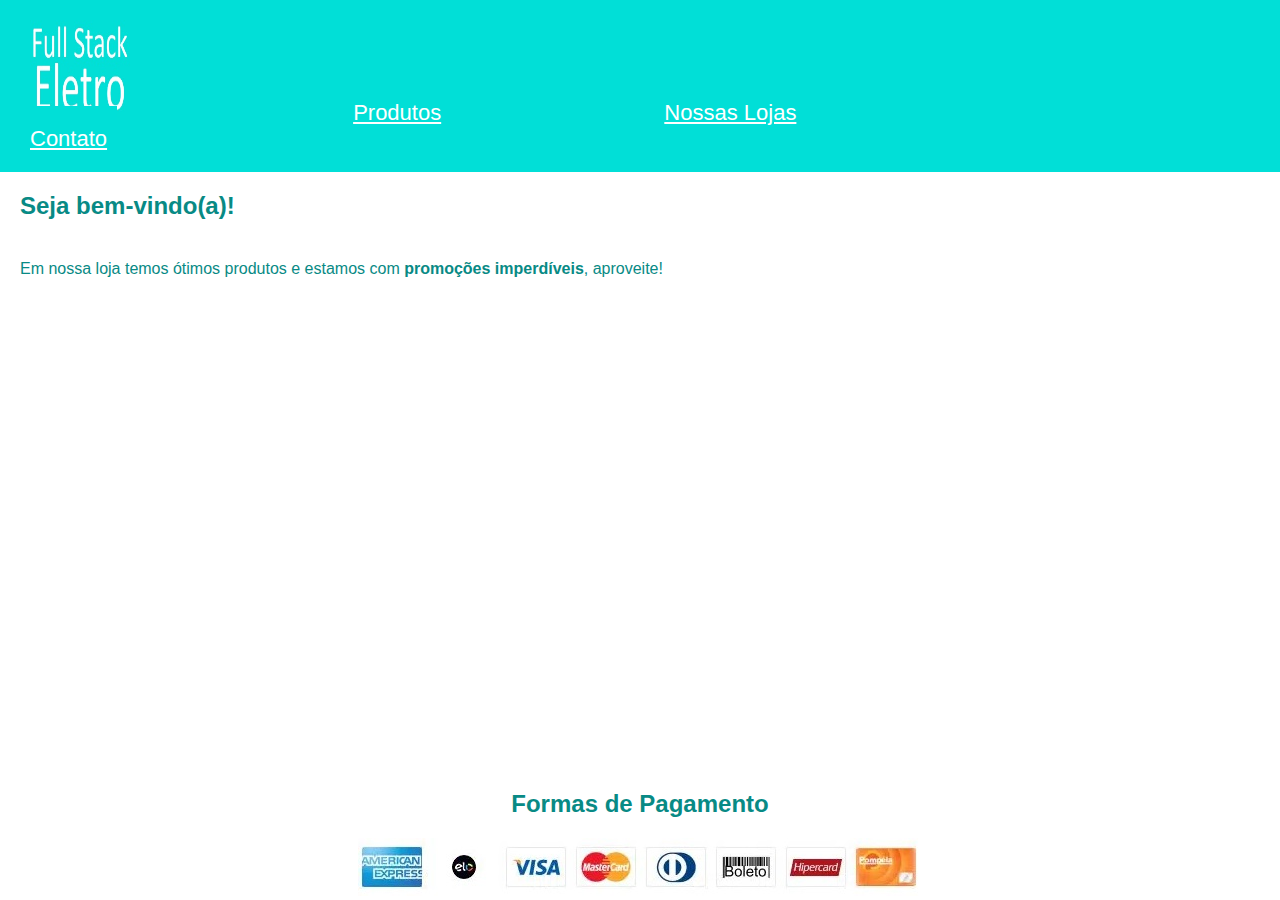
<file: index.html>
<!DOCTYPE html>
<html lang="pt-br">
    <head>
        <meta charset="UTF-8">
        <link rel='stylesheet' type='text/css' href='css/styles.css'>
        <title> Full Stack Eletro </title>
    </head>
    <body>  
        <nav class="menu">
            <a href="index.html"><img src="./imagens/logo.jpg" width="100px" height="100px" alt="Full Stack Eletro"></a>
            <a href="produtos.html">Produtos</a>
            <a href="loja.html">Nossas Lojas</a>
            <a href="contato.html">Contato</a>
        </nav>

        <main>
            <h2>Seja bem-vindo(a)!</h2>
    
            <p class="textoinicial">Em nossa loja temos ótimos produtos e estamos com <b>promoções imperdíveis</b>, aproveite!</p>
        </main>
        
        <footer id="formas-pagamento" class="rodape">
            <h2>
                Formas de Pagamento
            </h2>
            <img src="./imagens/pagamento.jpg" alt="Formas de Pagamento">
        </footer>
    </body>
</html>
</file>
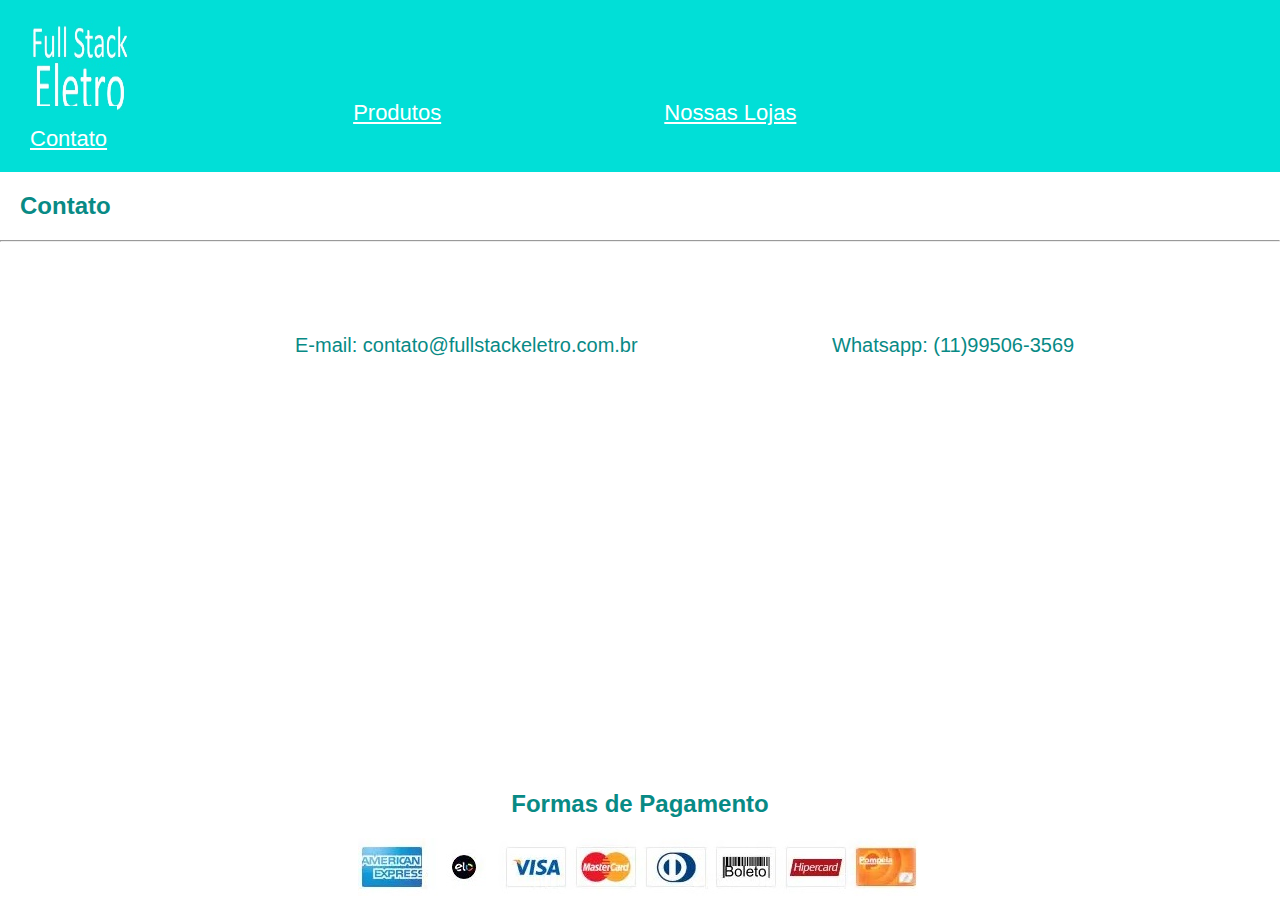
<file: contato.html>
<!DOCTYPE html>
<html lang="pt-br">
    <head>
        <meta charset="UTF-8">
        <title>Contato - Full Stack Eletro</title>
        <link rel='stylesheet' type='text/css' href='css/styles.css'>
    </head>
    <body>
        <nav class="menu">
            <a href="index.html"><img src="./imagens/logo.jpg" width="100px" height="100px" alt="Full Stack Eletro"></a>
            <a href="produtos.html">Produtos</a>
            <a href="loja.html">Nossas Lojas</a>
            <a href="contato.html">Contato</a>
        </nav>

        <h2>
            Contato
        </h2>
        <hr>
        
        <div class="contatos">
                <div class="contato">
                <p>E-mail: contato@fullstackeletro.com.br</p>
            </div>

            <div class="contato">
                <p>Whatsapp: (11)99506-3569</p>
            </div>     
        </div>   
                
        <footer id="formas-pagamento" class="rodape">
            <h2>
                Formas de Pagamento
            </h2>
            <img src="./imagens/pagamento.jpg" alt="Formas de Pagamento">
        </footer>
    </body>
</html>
</file>
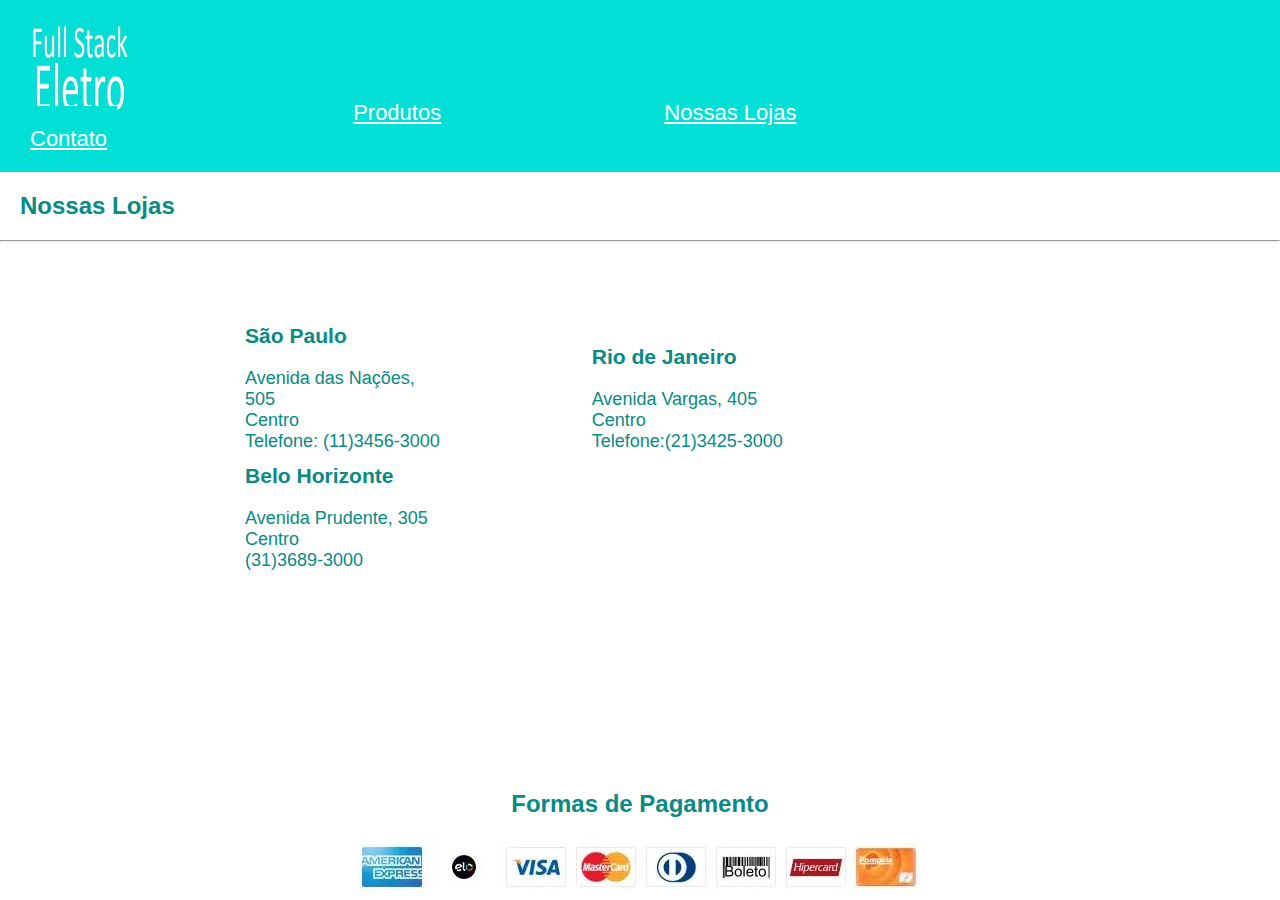
<file: loja.html>
<!DOCTYPE html>
<html lang="pt-br">
    <head>
        <meta charset="UTF-8">
        <link rel='stylesheet' type='text/css' href='css/styles.css'>
        <title>Nossas Lojas - Full Stack Eletro</title>
    </head>
    <body>
        <nav class="menu">
            <a href="index.html"><img src="./imagens/logo.jpg" width="100px" height="100px" alt="Full Stack Eletro"></a>
            <a href="produtos.html">Produtos</a>
            <a href="loja.html">Nossas Lojas</a>
            <a href="contato.html">Contato</a>
        </nav>

        <h2>
            Nossas Lojas
        </h2>
        <hr>
        
        <div class="lojas">
            <div class="loja">
                <h3>São Paulo</h3>
                <p>Avenida das Nações, 505</p>
                <p>Centro</p>
                <p>Telefone: (11)3456-3000</p>
            </div>

            <div class="loja">
                <h3>Rio de Janeiro</h3>
                <p>Avenida Vargas, 405</p>
                <p>Centro</p>
                <p>Telefone:(21)3425-3000</p>
            </div>

            <div class="loja">
                <h3>Belo Horizonte</h3>
                <p>Avenida Prudente, 305</p>
                <p>Centro</p>
                <p>(31)3689-3000</p>
            </div>
        </div>
        
        <footer id="formas-pagamento" class="rodape">
            <h2>
                Formas de Pagamento
            </h2>
            <img src="./imagens/pagamento.jpg" alt="Formas de Pagamento">
        </footer>
    </body>
</html>
</file>
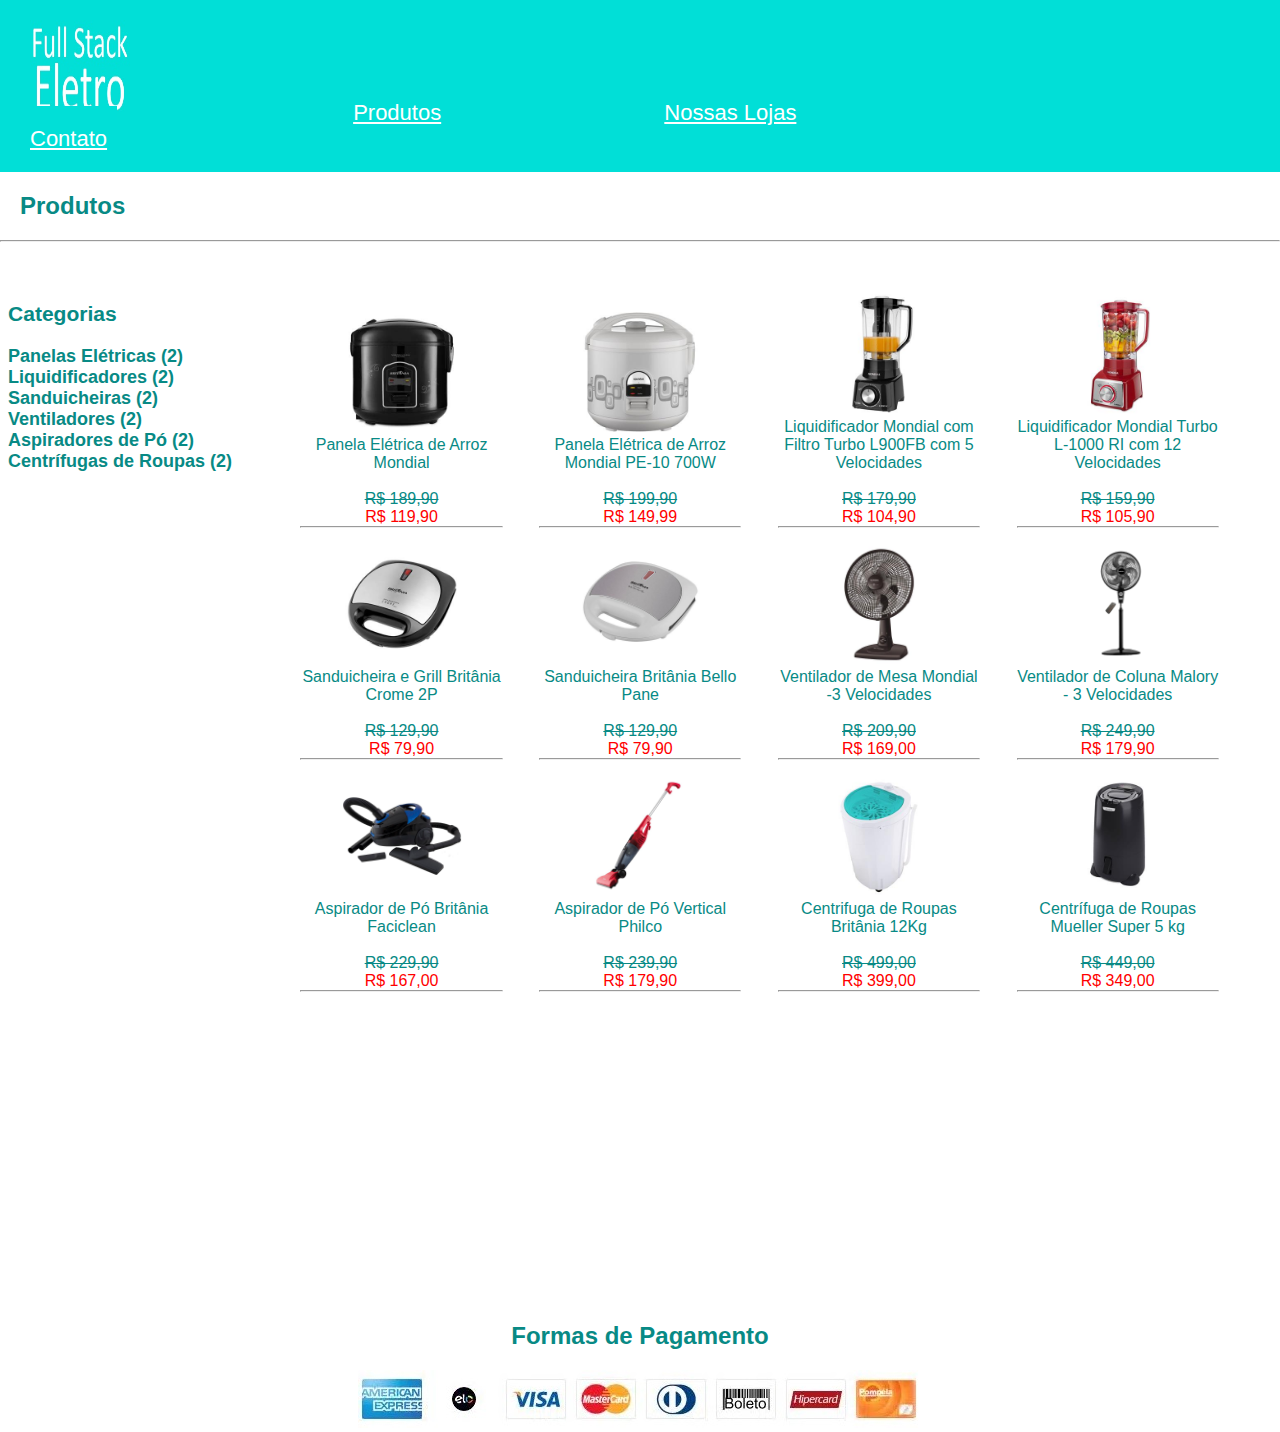
<file: produtos.html>
<!DOCTYPE html>
<html lang="pt-br">
    <head>
        <meta charset="UTF-8">
        <link rel='stylesheet' type='text/css' href='css/styles.css'>
        <title>Produtos - Full Stack Eletro</title>
    </head>
    <body>
        <nav class="menu">
            <a href="index.html"><img src="./imagens/logo.jpg" width="100px" height="100px" alt="Full Stack Eletro"></a>
            <a href="produtos.html">Produtos</a>
            <a href="loja.html">Nossas Lojas</a>
            <a href="contato.html">Contato</a>
        </nav>

        <h2>
            Produtos
        </h2>    
        <hr>
            <aside class="categorias">
                <h3>Categorias</h3>
                    <li>Panelas Elétricas (2)</li>
                    <li>Liquidificadores (2)</li>
                    <li>Sanduicheiras (2)</li>
                    <li>Ventiladores (2)</li>
                    <li>Aspiradores de Pó (2)</li>
                    <li>Centrífugas de Roupas (2)</li>
            </aside>
            
            <div class="secaoprodutos">
                <div>
                    <div class="produto">
                        <img src="./imagens/panelaep.jpg" width="120px">
                        <br>
                        <p>Panela Elétrica de Arroz Mondial</p><br>
                        <p class="precoa">R$ 189,90</p>
                        <p class="preco">R$ 119,90</p>
                        <hr>
                    </div>

                    <div class="produto">
                        <img src="imagens/panelaeb.jpg" width="120px">
                        <br>
                        <p>Panela Elétrica de Arroz Mondial PE-10 700W</p><br>
                        <p class="precoa">R$ 199,90</p>
                        <p class="preco">R$ 149,99</p>
                        <hr>
                    </div>

                    <div class="produto">
                        <img src="imagens/liquip.jpg" width="120px">
                        <br>
                        <p>Liquidificador Mondial com Filtro Turbo L900FB com 5 Velocidades</p><br>
                        <p class="precoa">R$ 179,90</p>
                        <p class="preco">R$ 104,90</p>
                        <hr>
                    </div>
                    <div class="produto">
                        <img src="imagens/liquiv.jpg" width="120px">
                        <br>
                        <p>Liquidificador Mondial Turbo L-1000 RI com 12 Velocidades</p><br>
                        <p class="precoa">R$ 159,90</p>
                        <p class="preco">R$ 105,90</p>
                        <hr>
                    </div>
                </div>

                <div>
                    <div class="produto">
                        <img src="imagens/sandp.jpg" width="120px">
                        <br>
                        <p>Sanduicheira e Grill Britânia Crome 2P</p><br>
                        <p class="precoa">R$ 129,90</p>
                        <p class="preco">R$ 79,90<br></p>
                        <hr>
                    </div>

                    <div class="produto">
                        <img src="imagens/sandb.jpg" width="120px">
                        <br>
                        <p>Sanduicheira Britânia Bello Pane</p><br>
                        <p class="precoa">R$ 129,90</p>
                        <p class="preco">R$ 79,90</p>
                        <hr>
                    </div>

                    <div class="produto">
                        <img src="imagens/ventp.jpg" width="120px">
                        <br>
                        <p>Ventilador de Mesa Mondial -3 Velocidades</p><br>
                        <p class="precoa">R$ 209,90</p>
                        <p class="preco">R$ 169,00</p>
                        <hr>
                    </div>

                    <div class="produto">
                        <img src="imagens/ventp1.jpg" width="120px">
                        <br>
                        <p>Ventilador de Coluna Malory - 3 Velocidades</p><br>
                        <p class="precoa">R$ 249,90</p>
                        <p class="preco">R$ 179,90</p>
                        <hr>
                    </div>
                </div>
            
                <div>
                    <div class="produto">
                        <img src="imagens/aspiradorp.jpg" width="120px">
                        <br>
                        <p>Aspirador de Pó Britânia Faciclean</p><br>
                        <p class="precoa">R$ 229,90</p>
                        <p class="preco">R$ 167,00</p>
                        <hr>
                    </div>

                    <div class="produto">
                        <img src="imagens/aspiradorv.jpg" width="120px">
                        <br>
                        <p>Aspirador de Pó Vertical Philco</p><br>
                        <p class="precoa">R$ 239,90</p>
                        <p class="preco">R$ 179,90</p>
                        <hr>
                    </div>

                    <div class="produto">
                        <img src="imagens/centrifugab.jpg" width="120px">
                        <br>
                        <p>Centrifuga de Roupas Britânia 12Kg</p><br>
                        <p class="precoa">R$ 499,00</p>
                        <p class="preco">R$ 399,00</p>
                        <hr>
                    </div>
                    
                    <div class="produto">
                        <img src="imagens/centrifugap.jpg" width="120px">
                        <br>
                        <p>Centrífuga de Roupas Mueller Super 5 kg</p><br>
                        <p class="precoa">R$ 449,00</p>
                        <p class="preco">R$ 349,00</p>
                        <hr>
                    </div>
                </div>
            </div>

        <footer id="formas-pagamento">
            <h2>
                Formas de Pagamento
            </h2>
            <img src="./imagens/pagamento.jpg" alt="Formas de Pagamento">
        </footer>
    </body>
</html>
</file>
<file: css/styles.css>
* {
    margin: 0;
    padding: 0;
}

body {
    font-family: Arial, Helvetica, sans-serif;
}

#formas-pagamento {
    text-align: center;
    color: #01DFD7;
    font-size: 16px;
}

h2 {
    color: #088A85;
    padding: 20px;
}

h3 {
    margin: 0px 0px 20px 0px;
}

p {
    color: #088A85;
}

.textoinicial {
    padding: 20px;
}

.menu {
    font-size: 22px;
    background-color: #01DFD7;
    padding: 20px;
}

.menu a {
    color: #FFF;
    background-color: #01DFD7;
    text-align: left;
    padding: 20px 10px;
    margin-right: 197px;
}

.precoa {
    text-decoration: line-through;
}
.preco {
    color: red;
}

.categorias {
    font-size: 18px;
    font-weight: bold;
    display: inline-block;
    width: 20%;
    height: 1000px;
    vertical-align: bottom;
    color: #088A85;
    padding: 60px 0px 0px 8px;
}

.secaoprodutos {
    height: 1020px;
    width: 79%;
    display: inline-block;
}

.produto {
    display: inline-block;
    text-align: center;
    width: 20%;
    margin: 12px 0px 0px 32px;

}       

.lojas {
    width: 79%;
    display: inline-block;
    color: #088A85;
    margin: 20px 0px 0px 125px;
    padding: 50px 50px 50px 30px; 
}

.loja {
    display: inline-block;
    width: 20%;
    padding: 12px 50px 0px 90px;
    font-size: 18px;
}

.contatos {
    width: 79%;
    display: inline-block;
    color: #088A85;
    margin: 20px 0px 0px 125px;
    padding: 60px 70px 50px 30px;
}

.contato {
    display: inline-block;
    padding: 12px 50px 0px 140px;
    font-size: 20px;
}

.rodape {
    position: absolute;
    bottom: 0px;
    width: 100%;
}
</file>
